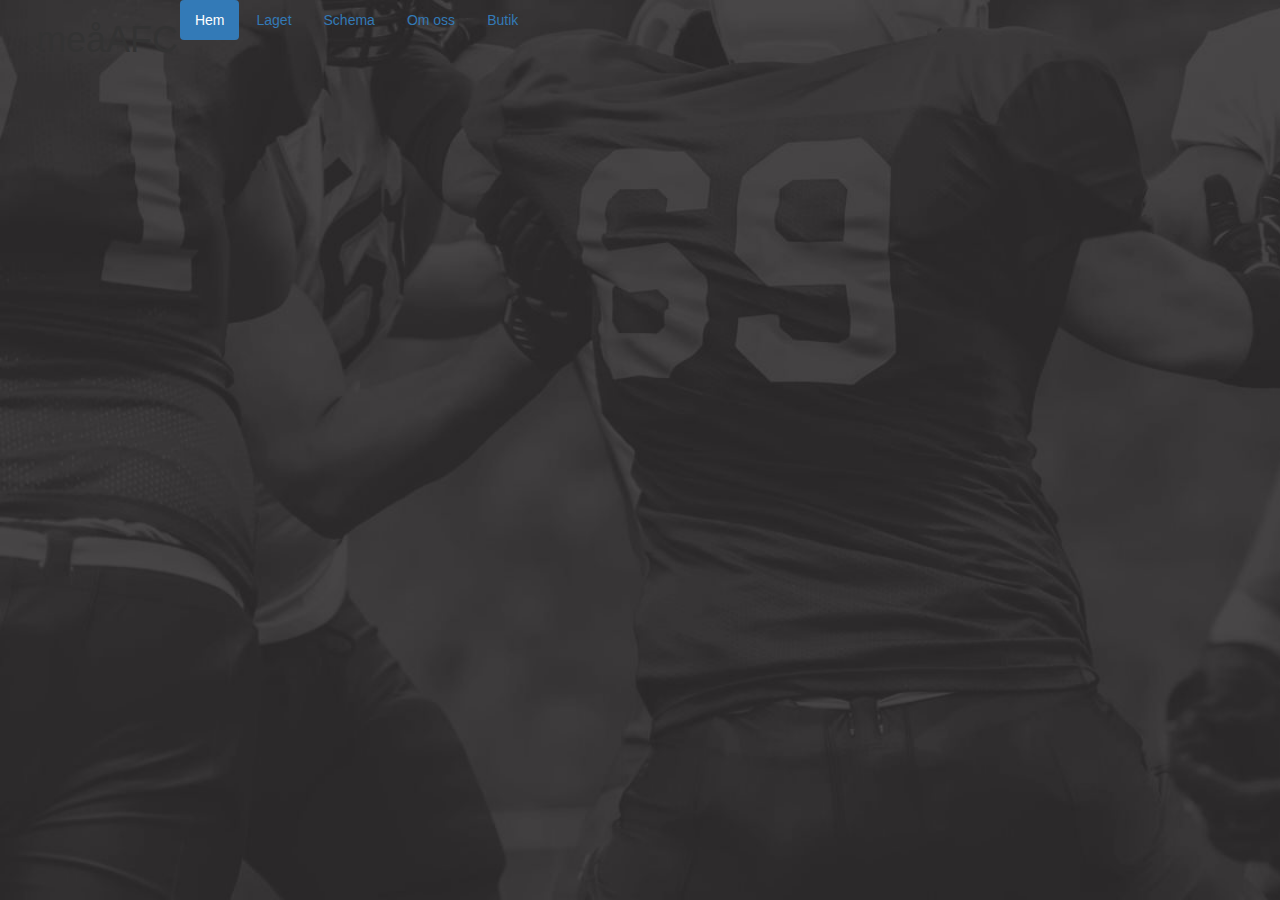
<file: html/index.html>
<!DOCTYPE html>
<html>
<head>
	<link rel="stylesheet" href="https://maxcdn.bootstrapcdn.com/bootstrap/3.3.7/css/bootstrap.min.css" integrity="sha384-BVYiiSIFeK1dGmJRAkycuHAHRg32OmUcww7on3RYdg4Va+PmSTsz/K68vbdEjh4u" crossorigin="anonymous">
	<link rel="stylesheet" type="text/css" href="../css/framework.css">
	<meta charset="UTF-8">
	<title>Umeå AFC</title>
</head>
<body>
<div id="background">
	<div id="header">
		<ul class="nav nav-pills">
			<li><a id="logo" href="#">&nbsp</a></li>
			<li><h1 id="teamName" href="#">meåAFC</h1></li>
  			<li role="presentation" class="active"><a class="button" href="#">Hem</a></li>
  			<li role="presentation"><a class="button" href="#">Laget</a></li>
  			<li role="presentation"><a class="button" href="#">Schema</a></li>
  			<li role="presentation"><a class="button" href="#">Om oss</a></li>
  			<li role="presentation"><a class="button" href="#">Butik</a></li>
		</ul>
	</div>
	<div id="content">

	</div>
	<div id="footer">

	</div>
</div>
</body>
</html>
</file>
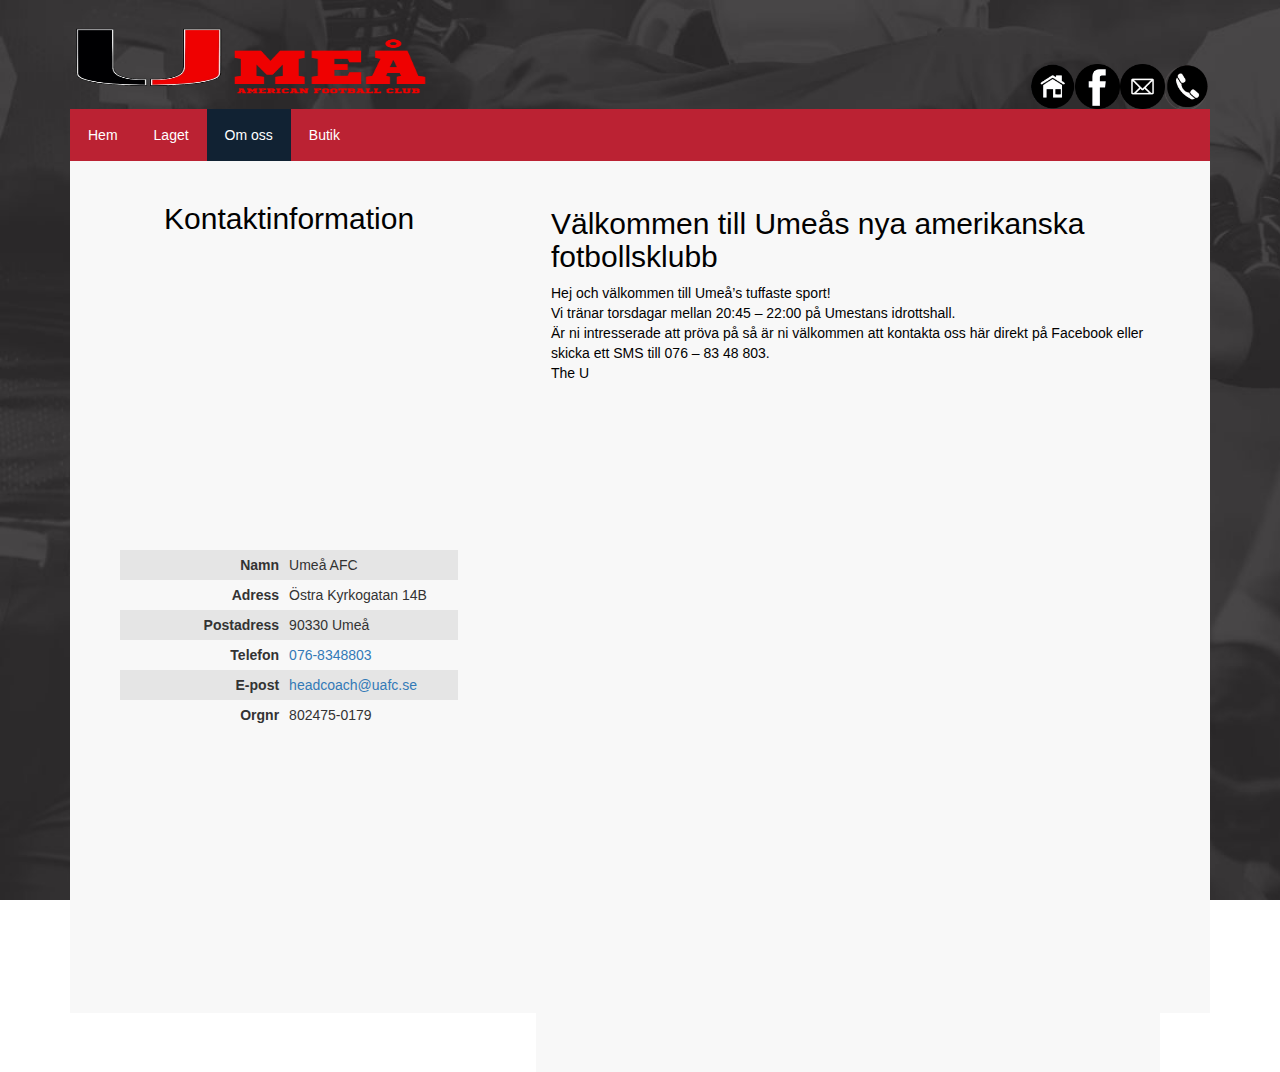
<file: om.html>
<!DOCTYPE html>
<html>
<head>
	<link rel="stylesheet" href="https://maxcdn.bootstrapcdn.com/bootstrap/3.3.7/css/bootstrap.min.css" integrity="sha384-BVYiiSIFeK1dGmJRAkycuHAHRg32OmUcww7on3RYdg4Va+PmSTsz/K68vbdEjh4u" crossorigin="anonymous">

	<link rel="stylesheet" type="text/css" href="css/framework.css">
	<link rel="stylesheet" type="text/css" href="css/content.css">
	<link rel="stylesheet" type="text/css" href="css/om.css">
	<link href="https://fonts.googleapis.com/css?family=Merriweather|Raleway" rel="stylesheet">
	<script type="text/javascript" src="https://cdnjs.cloudflare.com/ajax/libs/jquery/3.2.1/jquery.js"></script>
	<meta charset="UTF-8">
	<title>Umeå AFC</title>
</head>
<body>
<div class="container">
	<div class="header-image"><span><img src="images/uafc_logo_header.png" alt=""></span></div>
	<div class="social-media">
		<ul class="social-media-ul">
			<li class="sm home">
				<a href="index.html">
				<img src="images/homebutton.png" alt="">
			</a>
			</li>
				<li class="sm fb">
				<a href="http://facebook.com" target="_blank">
					<img src="images/FBButton.png" alt="">
				</a>
			</li>
			<li class="sm mail">
				<a href="om.html">
					<img src="images/Mailbutton.png" alt="">
				</a>
			</li>
			<li class="sm phone">
				<a href="om.html">
					<img src="images/Telephone_Button.png" alt="">
				</a>
			</li>
		</ul>
	</div>
	<div id="header">
		<ul class="navbar-header">
  		<li class="navlist"><a href="index.html">Hem</a></li>
  		<li class="navlist"><a href="laget.html">Laget</a></li>
  		<li class="navlist active"><a href="om.html">Om oss</a></li>
  		<li class="navlist"><a href="shop.html">Butik</a></li>
		</ul>
	</div>
	<div class="content">
		<div class="about_us_content">
			<div class="box top-left-small">
	  			<div class="box__heading">
	    			<h1 class="box__title">Kontaktinformation</h1>
	  			</div>
	    		<div class="box__content padding--slim">
	            	<div class="googleMap">
	                	<iframe class="officeModule__mapInner js-clubInfo-map" frameborder="0" style="border: 0" src="https://www.google.com/maps/embed/v1/place?key=AIzaSyD6vQt0_oC3jy7597dchsrHUicld6hB3LQ&amp;q=Östra Kyrkogatan 14B,90330+Umeå"></iframe>
	            	</div>
	        		<table class="table--striped">
		            	<tbody>
		            		<tr>
		                		<th class="table__cell align--right">Namn</th>
		                		<td class="table__cell">Umeå AFC</td>
		            		</tr>
			                <tr>
			                    <th class="table__cell align--right">Adress</th>
			                    <td class="table__cell">Östra Kyrkogatan 14B</td>
			                </tr>
			                <tr>
			                    <th class="table__cell align--right">Postadress</th>
			                    <td class="table__cell">90330 Umeå</td>
			                </tr>
			                <tr>
			                    <th class="table__cell align--right">Telefon</th>
			                    <td class="table__cell">
			                        <a href="tel:0768348803">076-8348803</a>
			                    </td>
			                </tr>
			                <tr>
			                    <th class="table__cell align--right">E-post</th>
			                    <td class="table__cell">
			                        <a href="mailto:Headcoach@uafc.se">headcoach@uafc.se</a>
			                    </td>
			                </tr>
			                <tr>
			                    <th class="table__cell align--right">Orgnr</th>
			                    <td class="table__cell">802475-0179</td>
			                </tr>
			            </tbody>
		        	</table>
		    	</div>
			</div>
			<div class="about_us_text_content">
				<div class="about_us top-right-big">
					<h2 class="about_us_title">Välkommen till Umeås nya amerikanska fotbollsklubb</h2>
					<p class="about_us_bread_text">
						Hej och välkommen till Umeå’s tuffaste sport!<br>
						Vi tränar torsdagar mellan 20:45 – 22:00 på Umestans idrottshall.<br>
						Är ni intresserade att pröva på så är ni välkommen att kontakta oss här direkt på Facebook eller skicka ett SMS till 076 – 83 48 803.<br>
						The U
					</p>
				</div>
			</div>
		</div>
	</div>
</body>
</html>
</file>
<file: css/framework.css>
body {
	height: 100vh;
	background-image: url("../images/Background.png");
	background-repeat: no-repeat;
	background-size: cover;
}
.container {
	margin-top: 5%;
	height: 100%;
}
.content {
  margin-top: 3.5em;
  height: 100%;
  width: 100%;
	padding-top: 0;
}
.top-right-small {
	margin-top: 0.75em;
	position: relative;
	float: right;
	width: 25%;
	overflow: hidden;
	overflow: hidden;
}
.top-left-small {
	margin-top: 0.75em;
	position: relative;
	float: left;
	width: 25%;
	overflow: hidden;
}
.top-right-medium {
	margin-top: 0.75em;
	position: relative;
	float: right;
	height: auto;
	width: 25%;
	overflow: hidden;
}
.top-left-big {
	margin-top: 0.75em;
	position: relative;
	float: left;
	height: auto;
	width: calc(75% - 0.75em);
	overflow: hidden;
}
.top-left-big {
	margin-top: 0.75em;
	position: relative;
	float: left;
	height: auto;
	width: calc(75% - 0.75em);
	overflow: hidden;
}
.tall {
	height: 55%;
}
.short {
	height: 25%;
}
.red {
	height: 100%;
	width: 100%;
	background-color: red;
}
.footer {
	position: absolute;
	bottom: 0;
	height: 50px;
	width: 100%;
}
</file>
<file: css/content.css>
/*
Header
*/
.navbar-header {
  width: 100%;
  list-style-type: none;
  margin: 0;
  margin-bottom: 0.75em;
  padding: 0;
  overflow: hidden;
  background-color: #B23;
}
.navlist {
  float: left;
}
.navlist > a {
  display: block;
  color: white;
  text-align: center;
  padding: 16px 18px;
  text-decoration: none;
}
.navlist  > a:hover {
    background-color: #111;
}
.active {
    background-color: #123;
}
.header-image {
  position: absolute;
  top: 0;
}
.header-image > span > img {
  width: 360px;
  height: 130px;
}
.social-media {
  width: auto;
  float: right;
}
.social-media-ul {
  list-style-type: none;
  margin: 0;
  padding: 0;
}
.sm {
  float: left;
}
.sm > a > img {
  width: 45px;
  height: 45px;
}
/*
Slider
*/
#slider {
    width: 960px;
    height: 620px;
    overflow: hidden;
    margin: 0 auto;
}
.sliderul {
    display: block;
  width: 6000px;
  height: 620px;
  margin: 0;
  padding: 0;
  list-style-type: none;
}
.slide {
  margin: 0;
  padding: 0;
  float: left;
  width: 960px;
  height: 620px;
}

#calendar {
    background-color: #f8f8f8;
}

/* Årskort */
.arskort {
  width: 100%;
  height: 100%;
  background-image: url(../images/arskort.png);
  background-position: center;
  background-size: cover;
}

/* Sponsorer */
.sponsorer {
  width: 100%;
  height: 100%;
  background-image: url(../images/sponsorerupdated.png);
  background-position: center;
  background-repeat: no-repeat;
  background-size: contain;
}
</file>
<file: css/om.css>
html, body {
    height: 100%;
}

.content {
    background-color: rgb(51,51,51);
}

.box {
    background: #f8f8f8;
    padding-right: 5px;
}

.top-left-small {
    width: 33%;
    margin-right: 2.5%;
}

.googleMap {
    width: 100%;
    height: 33%;
}

.googleMap iframe {
    width: 100%!important;
    height: 300px;
}

.box__title {
    color: #010101;
    font-size: 30px;
    text-align: center;
}

.table--striped {
    width: 100%;
    margin-left: auto;
    margin-right: auto;
    max-width: 350px;
}

tr {
    width: 100%;
}

th {
    padding: 5px;
    padding-right: 25px;
    padding-left: 10px;
}

.table--striped tbody tr:nth-child(odd) {
    background-color: #e5e5e5;
}

.table--striped tbody tr:nth-child(even) {
    background-color: #f8f8f8;
}

.align--right {
    width: 50%;
    padding-right: 10px;
    padding-left: 25px;
    text-align: right;
}

.content {
    height: 100%;
}

.about_us_content {
    padding-left: 50px;
    padding-right: 50px;
    width: 100%;
    height: 100%;
    background-color: #f8f8f8;
}

.about_us_text_content {
    width: 60%;
    float: right;
    height: 100%;
}

.about_us {
    padding: 15px;
    background-color: #f8f8f8;
    color: #010101;
    height: 100%;
}
</file>
